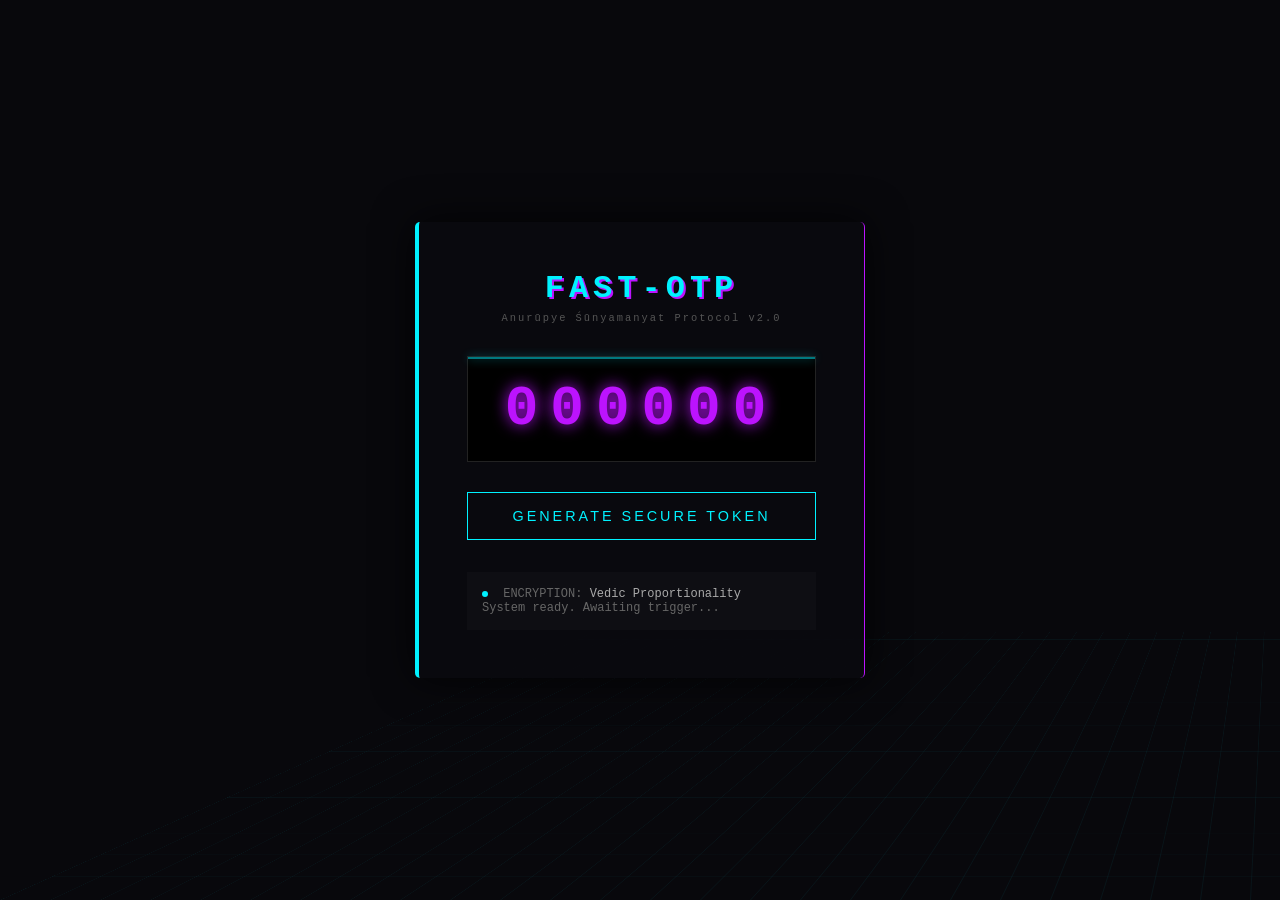
<file: hackthaon/index.html>
<!DOCTYPE html>
<html lang="en">
<head>
    <meta charset="UTF-8">
    <meta name="viewport" content="width=device-width, initial-scale=1.0">
    <title>FAST-OTP | Anurūpye Protocol</title>
    <link rel="stylesheet" href="style.css">
</head>
<body>

    <div class="grid-overlay"></div>

    <div class="container">
        <header>
            <div class="logo-glitch" data-text="FAST-OTP">FAST-OTP</div>
            <div class="subtitle">Anurūpye Śūnyamanyat Protocol v2.0</div>
        </header>
        
        <div class="otp-container">
            <div class="otp-display" id="otpText">000000</div>
            <div class="scan-line"></div>
        </div>
        
        <button id="genBtn">Generate Secure Token</button>

        <div class="security-panel">
            <div class="status-row">
                <span class="status-dot"></span>
                <span class="status-label">ENCRYPTION: </span>
                <span class="status-value" id="modeStatus">Vedic Proportionality</span>
            </div>
            <p id="logicStatus">System ready. Awaiting trigger...</p>
        </div>
    </div>

    <script src="script.js"></script>
</body>
</html>
</file>
<file: hackthaon/style.css>
:root {
    --neon-blue: #00f2ff;
    --neon-purple: #bc13fe;
    --bg-dark: #08080c;
    --glass: rgba(0, 242, 255, 0.05);
}

* {
    box-sizing: border-box;
    margin: 0;
    padding: 0;
}

body {
    background-color: var(--bg-dark);
    color: white;
    font-family: 'Courier New', Courier, monospace;
    display: flex;
    justify-content: center;
    align-items: center;
    height: 100vh;
    overflow: hidden;
}

/* Futuristic Grid Background */
.grid-overlay {
    position: fixed;
    top: 0;
    left: 0;
    width: 200%;
    height: 200%;
    background-image: linear-gradient(var(--glass) 1px, transparent 1px),
                      linear-gradient(90deg, var(--glass) 1px, transparent 1px);
    background-size: 50px 50px;
    transform: perspective(1000px) rotateX(60deg) translateY(-100px);
    z-index: -1;
    animation: gridMove 15s linear infinite;
}

@keyframes gridMove {
    from { transform: perspective(1000px) rotateX(60deg) translateY(0); }
    to { transform: perspective(1000px) rotateX(60deg) translateY(50px); }
}

.container {
    background: rgba(10, 10, 15, 0.95);
    padding: 3rem;
    border-radius: 5px;
    border-left: 4px solid var(--neon-blue);
    border-right: 1px solid var(--neon-purple);
    box-shadow: 0 0 40px rgba(0, 0, 0, 0.8);
    text-align: center;
    width: 450px;
    position: relative;
}

/* Glitch Effect for Title */
.logo-glitch {
    font-size: 2rem;
    font-weight: 900;
    letter-spacing: 5px;
    color: var(--neon-blue);
    text-shadow: 2px 2px var(--neon-purple);
    margin-bottom: 5px;
}

.subtitle {
    font-size: 0.65rem;
    color: #555;
    letter-spacing: 2px;
    margin-bottom: 2rem;
}

.otp-container {
    position: relative;
    background: #000;
    margin: 20px 0;
    padding: 20px;
    border: 1px solid #222;
}

.otp-display {
    font-size: 3.5rem;
    font-weight: bold;
    letter-spacing: 12px;
    color: var(--neon-purple);
    text-shadow: 0 0 15px var(--neon-purple);
}

.scan-line {
    position: absolute;
    top: 0;
    left: 0;
    width: 100%;
    height: 2px;
    background: var(--neon-blue);
    box-shadow: 0 0 10px var(--neon-blue);
    opacity: 0.5;
    animation: scan 2s linear infinite;
}

@keyframes scan {
    0% { top: 0; }
    100% { top: 100%; }
}

button {
    width: 100%;
    background: transparent;
    color: var(--neon-blue);
    border: 1px solid var(--neon-blue);
    padding: 15px;
    font-size: 0.9rem;
    cursor: pointer;
    text-transform: uppercase;
    letter-spacing: 3px;
    transition: all 0.3s;
    margin-top: 10px;
}

button:hover {
    background: var(--neon-blue);
    color: #000;
    box-shadow: 0 0 20px var(--neon-blue);
}

.security-panel {
    margin-top: 2rem;
    font-size: 0.75rem;
    text-align: left;
    color: #666;
    background: rgba(255,255,255,0.02);
    padding: 15px;
}

.status-dot {
    display: inline-block;
    width: 6px;
    height: 6px;
    background: var(--neon-blue);
    border-radius: 50%;
    margin-right: 8px;
    animation: blink 1s infinite;
}

@keyframes blink {
    50% { opacity: 0; }
}

.status-value { color: #aaa; }
</file>
